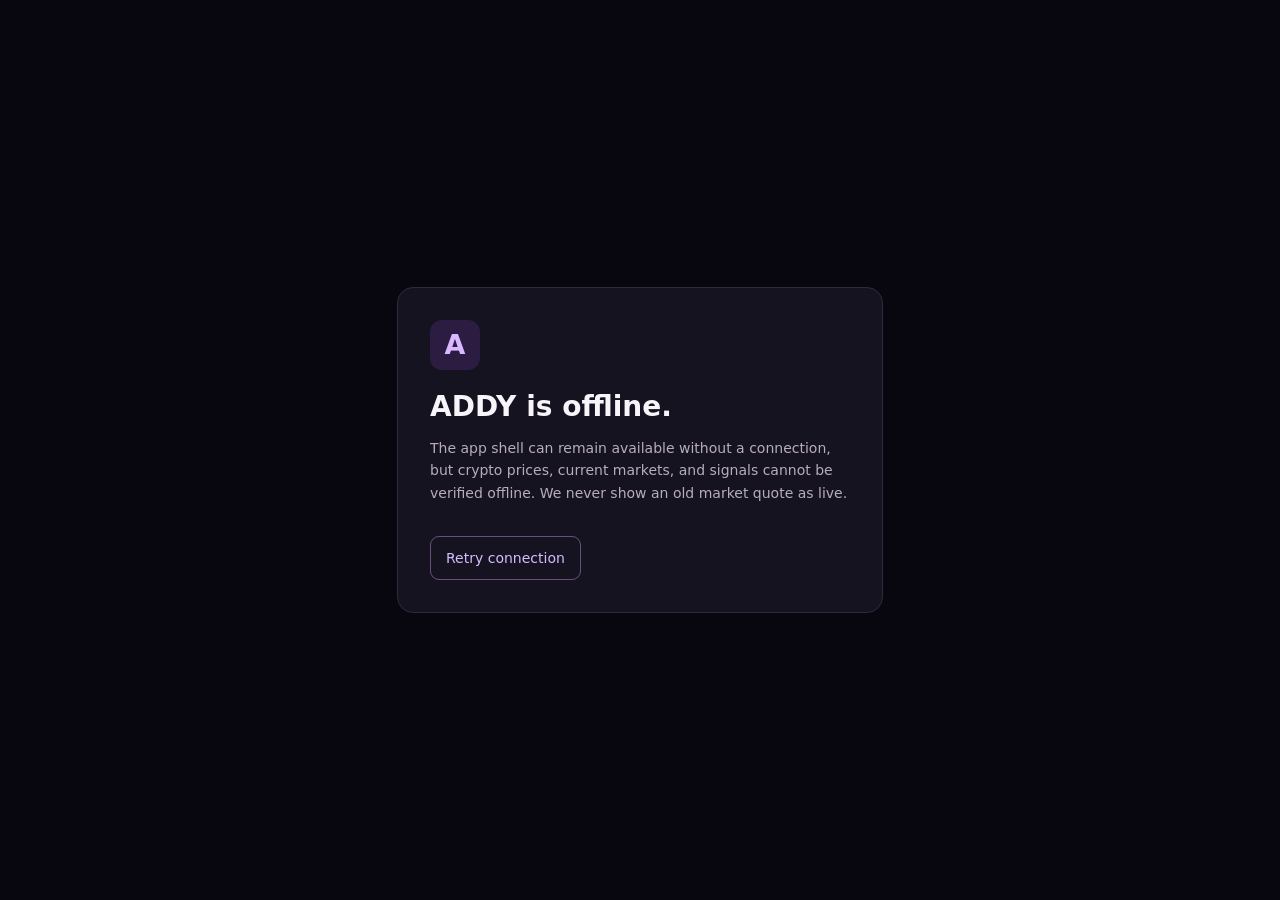
<file: site/offline.html>
<!doctype html>
<html lang="en"><head><meta charset="utf-8"><meta name="viewport" content="width=device-width,initial-scale=1,viewport-fit=cover"><meta name="theme-color" content="#080710"><title>ADDY · Offline</title><style>body{margin:0;min-height:100vh;display:grid;place-items:center;background:#080710;color:#f7f4fa;font:14px/1.6 system-ui,sans-serif}.card{max-width:420px;padding:32px;margin:16px;border-radius:16px;background:#161321;border:1px solid #302a3b}.mark{display:grid;place-items:center;width:50px;height:50px;border-radius:12px;background:#2c1c42;color:#d9b8ff;font-size:27px;font-weight:800}h1{font-size:28px;line-height:1.15;margin:21px 0 10px}p{color:#b7acbf}a{display:inline-block;margin-top:18px;color:#d6bbff;border:1px solid #665080;padding:10px 15px;border-radius:9px;text-decoration:none}</style></head>
<body><main class="card"><div class="mark">A</div><h1>ADDY is offline.</h1><p>The app shell can remain available without a connection, but crypto prices, current markets, and signals cannot be verified offline. We never show an old market quote as live.</p><a href="/">Retry connection</a></main></body></html>
</file>
